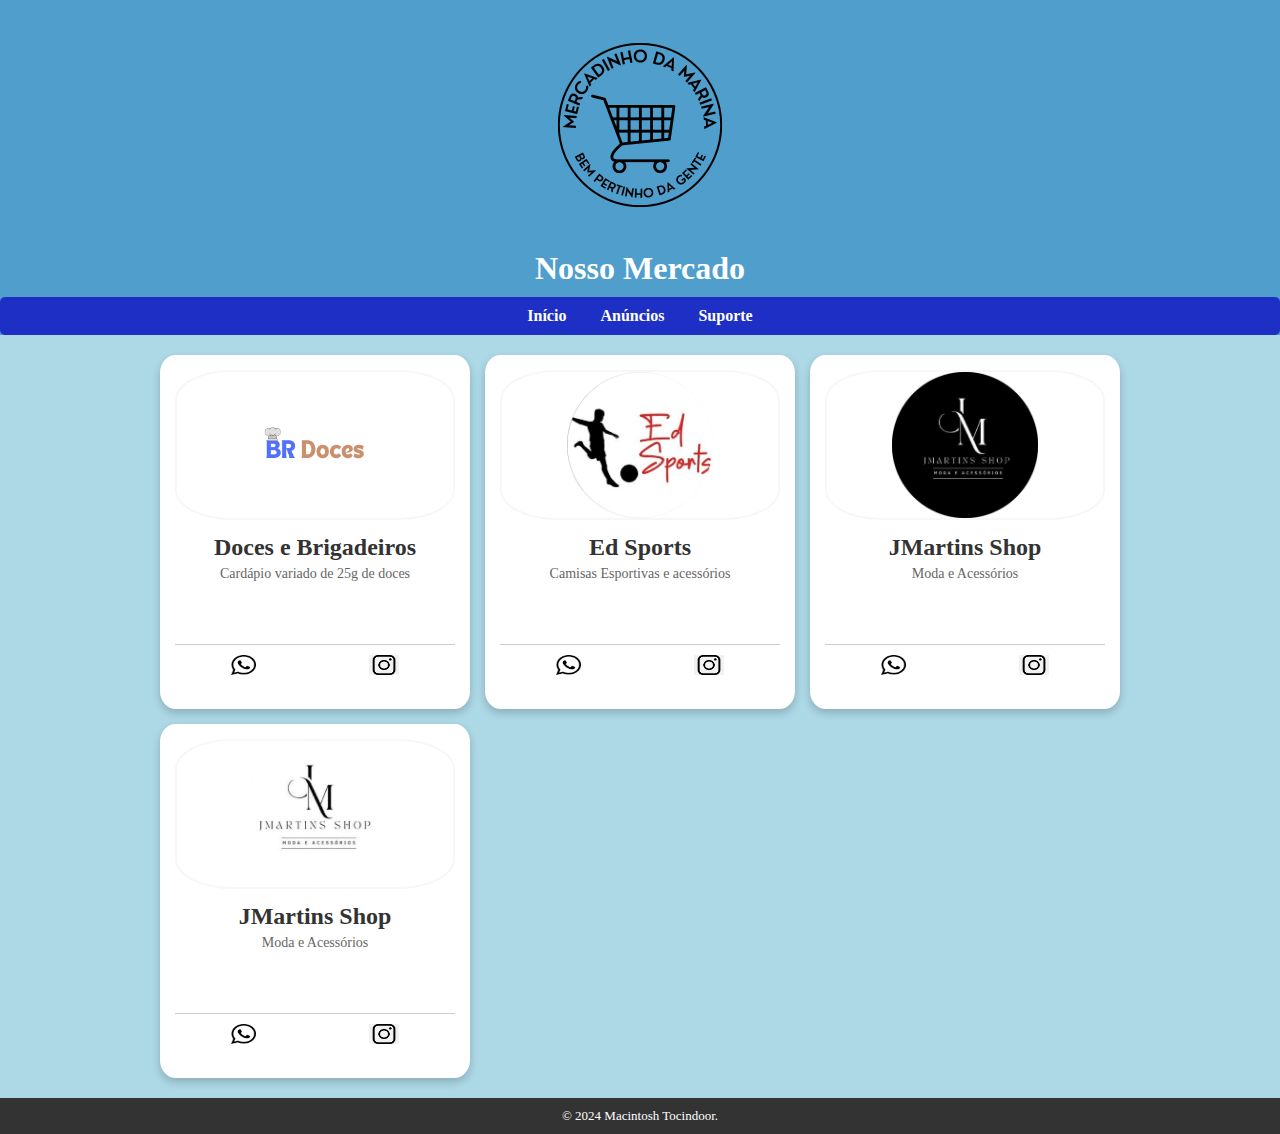
<file: index.html>
<!DOCTYPE html>
<html lang="pt-br">
<head>
    <meta charset="UTF-8">
    <meta name="viewport" content="width=device-width, initial-scale=1.0">
    <link rel="stylesheet" href="css/index.css">
    <link rel="icon" href="images/store.png" type="image/x-icon"> 
   
    <title>Mercadinho</title>
</head>
<body>
    <header>
        <img src="images/logo.png" alt="Logo" class="logo"> <!-- Substitua "logo.png" pelo caminho da sua imagem -->
        <h1>Nosso Mercado</h1>
        <nav>
            <a href="index.html">Início</a>
            <a href="stores.html">Anúncios</a>            
            <a href="#servicos">Suporte</a>            
        </nav>
    </header>

    <div class="container">
        
    <!-- <div class="polaroid">
        <img src="images/imgt2.png" alt="" class="photo">
        <div class="caption">
            <h2>BR Marinas | Marina da Glória </h2>
            <p>A Marina da Glória reúne diversas qualidades em um único local. Com uma localização privilegiada ela oferece aos seus usuários conforto, tranquilidade e a comodidade de estar perto do centro da cidade e ao lado do Aeroporto Santos Dumont.</p>
            
        </div>
            <div class="social-icons">
                <a href="https://api.whatsapp.com/send?phone=5521998764187&text=Ol%C3%A1,%20Encontrei%20o%20n%C3%BAmero%20de%20voc%C3%AAs%20pelo%20site%20do%20Mercadinho." >
                    <img src="images/zap.png" alt="whatsapp" class="image" height="20px" width="25px">
                </a>
                <a href="https://www.instagram.com/brmarinas/" >
                    <img src="images/instagram.png" alt="Instagram" class="image" height="20px" width="30px">
                </a>
            </div>
        
    </div> -->

    <div class="polaroid">
        <img src="images/imgt1.png" alt="" class="photo">
        <div class="caption">
            <h2>Doces e Brigadeiros</h2>
            <p>Cardápio variado de 25g de doces</p>
        </div>
            <div class="social-icons">
                <a href="https://api.whatsapp.com/send?phone=5521965970554&text=Ol%C3%A1,%20Encontrei%20o%20n%C3%BAmero%20de%20voc%C3%AAs%20pelo%20site%20do%20Mercadinho." >
                    <img src="images/zap.png" alt="whatsapp" class="image" height="20px" width="25px">
                </a>
                <a href="https://www.instagram.com/brdoces.store/" >
                    <img src="images/instagram.png" alt="Instagram" class="image" height="20px" width="30px">
                </a>
            </div>
        
    </div>

    <div class="polaroid">
        <img src="images/img10.jpeg" alt="" class="photo">
        <div class="caption">
            <h2>Ed Sports</h2>
            <p>Camisas Esportivas e acessórios</p>
        </div>
        <div class="social-icons">
            <a href="https://api.whatsapp.com/send?phone=21970165329&text=Ol%C3%A1,%20Encontrei%20o%20n%C3%BAmero%20de%20voc%C3%AAs%20pelo%20site%20do%20Mercadinho." >
                <img src="images/zap.png" alt="whatsapp" class="image" height="20px" width="25px">
            </a>
            <a href="https://www.instagram.com/edsports90/" >
                <img src="images/instagram.png" alt="Instagram" class="image" height="20px" width="30px">
            </a>
        </div>
    </div>

    <div class="polaroid">
        <img src="images/img11.jpeg" alt="" class="photo">
        <div class="caption">
            <h2>JMartins Shop</h2>
            <p>Moda e Acessórios</p>
           
        </div>
        <div class="social-icons">
            <a href="https://api.whatsapp.com/send?phone=5521976703767&text=Ol%C3%A1,%20Encontrei%20o%20n%C3%BAmero%20de%20voc%C3%AAs%20pelo%20site%20do%20Mercadinho." >
                <img src="images/zap.png" alt="whatsapp" class="image" height="20px" width="25px">
            </a>
            <a href="https://www.instagram.com/jmartinsshopp/" >
                <img src="images/instagram.png" alt="Instagram" class="image" height="20px" width="30px">
            </a>
        </div>
    </div>

    <div class="polaroid">
        <img src="images/img12.jpeg" alt="" class="photo">
        <div class="caption">
            <h2>JMartins Shop</h2>
            <p>Moda e Acessórios</p>
        </div>
        <div class="social-icons">
            <a href="https://api.whatsapp.com/send?phone=5521976703767&text=Ol%C3%A1,%20Encontrei%20o%20n%C3%BAmero%20de%20voc%C3%AAs%20pelo%20site%20do%20Mercadinho." >
                <img src="images/zap.png" alt="whatsapp" class="image" height="20px" width="25px">
            </a>
            <a href="" >
                <img src="images/instagram.png" alt="Instagram" class="image" height="20px" width="30px">
            </a>
        </div>
    </div>

    </div>
</div>

<footer class="footer">
    <div class="footer-content">
        <p>&copy; 2024 Macintosh Tocindoor.</p>
    </div>
</footer>
</body>
</html>
</file>
<file: css/index.css>
*{  /* Reset básico */
    margin: 0;
    padding: 0;
    box-sizing: border-box;
}

body{
    background: lightblue;
}



header {
    background-color: #4f9ecc; /* Cor de fundo do header */
    color: white; /* Cor do texto */
    
    text-align: center; /* Alinha o texto ao centro */
   
}
.logo {
    width: 250px; /* Largura do logo */
    vertical-align: middle; /* Alinha o logo com o texto */
    
}

nav {
    margin-top: 10px; /* Espaçamento acima do menu */
    background-color: #1e2fc5; /* Cor de fundo da nav */
    border-radius: 5px; /* Bordas arredondadas da nav */
    padding: 10px; /* Espaçamento interno da nav */
}

nav a {
    color: white; /* Cor do texto do link */
    text-decoration: none; /* Remove o sublinhado dos links */
    margin: 0 15px; /* Espaçamento horizontal entre os links */
    font-weight: bold; /* Negrito nos links */
    transition: color 0.3s; /* Transição suave para a cor ao passar o mouse */
}

nav a:hover {
    color: #d4d4d4; /* Muda a cor do texto ao passar o mouse */
    text-decoration: underline; /* Sublinha o link ao passar o mouse */
}

.container{
    margin: auto;
    max-width: 1000px;
    display: grid;
    grid-template-columns: repeat(auto-fit, minmax(300px, 1fr));
    grid-gap: 15px;
    justify-content: center;
    padding: 20px;
}

.polaroid{
    background: white;
    padding: 15px 15px 20px;
    border-radius: 5%;
    box-shadow: 0 4px 8px rgba(0, 0, 0, 0.2);
}

.caption {
    text-align: center; /* Alinha o texto ao centro */
    margin-top: 10px; /* Espaço acima do texto */
    height: 100px;
}

.caption h2 {
    
    color: #333; /* Cor do texto */
    margin: 5px 0; /* Espaçamento acima e abaixo do título */
}

.caption p {
    font-size: 14px; /* Tamanho da fonte para a descrição */
    color: #666; /* Cor do texto para a descrição */
    margin: 5px 0; /* Espaçamento acima e abaixo da descrição */
}



.photo{
    width: 100%;
    height: 150px;
    object-fit: contain;
    border: 2px solid rgb(247, 248, 245);
    border-radius: 20%;
}

.image{
    float: center;
}

.social-icons {
    
    display: flex; /* Habilita o flexbox */
    justify-content: space-around; /* Distribui os ícones com espaço entre eles */
    padding: 10px 0; /* Espaço acima e abaixo dos ícones */
    border-top: 1px solid #ccc; /* Borda superior para simular um rodapé */
    margin-top: 10px; /* Espaço acima do rodapé */
}

.footer {
    background-color: #333;
    color: white;
    text-align: center;
    padding: 10px 0;
    position: relative; /* Faz o footer ficar fixo */
    bottom: 0; /* Posiciona na parte inferior */
    width: 100%; /* Largura total */
    font-size: small;
    
}
</file>
